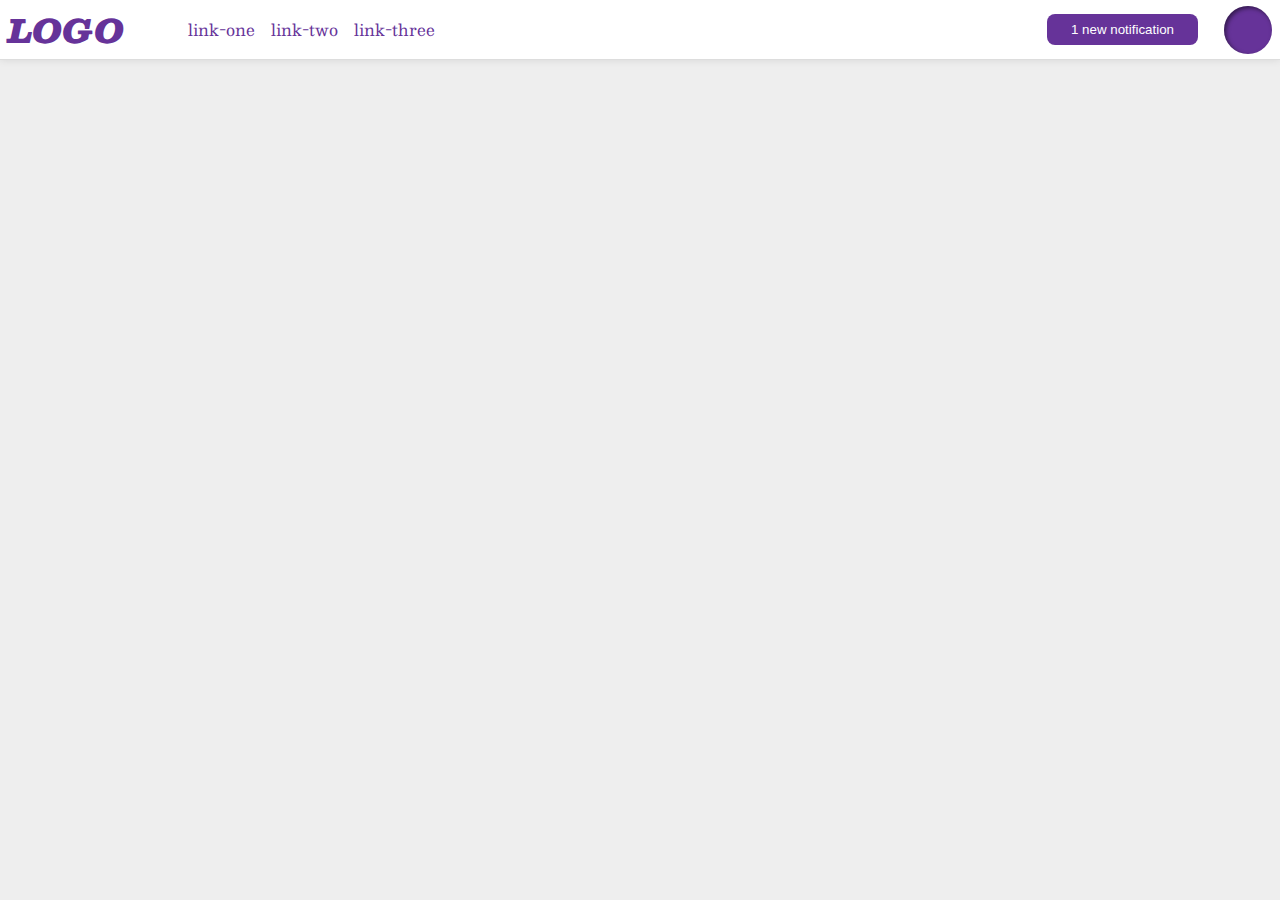
<file: foundations/flex/03-flex-header-2/index.html>
<!DOCTYPE html>
<html lang="en">
  <head>
    <meta charset="UTF-8" />
    <meta http-equiv="X-UA-Compatible" content="IE=edge" />
    <meta name="viewport" content="width=device-width, initial-scale=1.0" />
    <title>Flex Header 2</title>
    <link rel="stylesheet" href="style.css" />
  </head>
  <body>
    <div class="header">
      <!-- i added a div to act as a container for the logo and nav links, as they are grouped to the left side. -->
      <div class="left">
        <div class="logo">LOGO</div>
        <ul class="links">
          <li><a href="https://google.com">link-one</a></li>
          <li><a href="https://google.com">link-two</a></li>
          <li><a href="https://google.com">link-three</a></li>
        </ul>
      </div>

      <!-- i added a div to act as a container for the button and profile img, as they are grouped to the right side. -->
      <div class="right">
        <button class="notifications">1 new notification</button>
        <div class="profile-image"></div>
      </div>
    </div>
  </body>
</html>
</file>
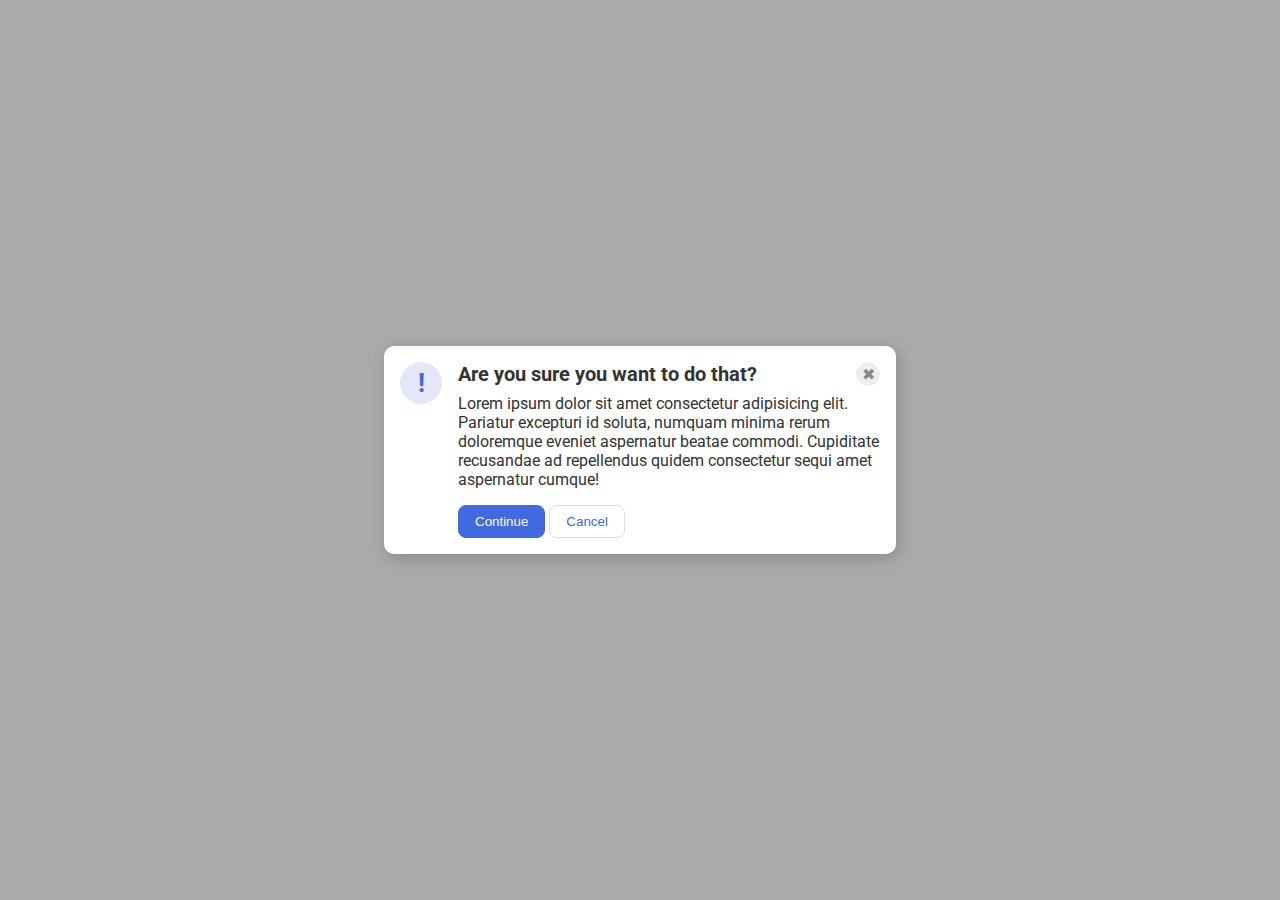
<file: foundations/flex/05-flex-modal/index.html>
<!DOCTYPE html>
<html lang="en">
  <head>
    <meta charset="UTF-8" />
    <meta http-equiv="X-UA-Compatible" content="IE=edge" />
    <meta name="viewport" content="width=device-width, initial-scale=1.0" />
    <link rel="stylesheet" href="style.css" />
    <title>Modal</title>
  </head>
  <body>
    <div class="modal">
      <div class="icon">!</div>
      <div class="container">
        <div class="header">
          Are you sure you want to do that?
          <button class="close-button">✖</button>
        </div>
        <div class="text">
          Lorem ipsum dolor sit amet consectetur adipisicing elit. Pariatur
          excepturi id soluta, numquam minima rerum doloremque eveniet
          aspernatur beatae commodi. Cupiditate recusandae ad repellendus quidem
          consectetur sequi amet aspernatur cumque!
        </div>
        <button class="continue">Continue</button>
        <button class="cancel">Cancel</button>
      </div>
    </div>
  </body>
</html>
</file>
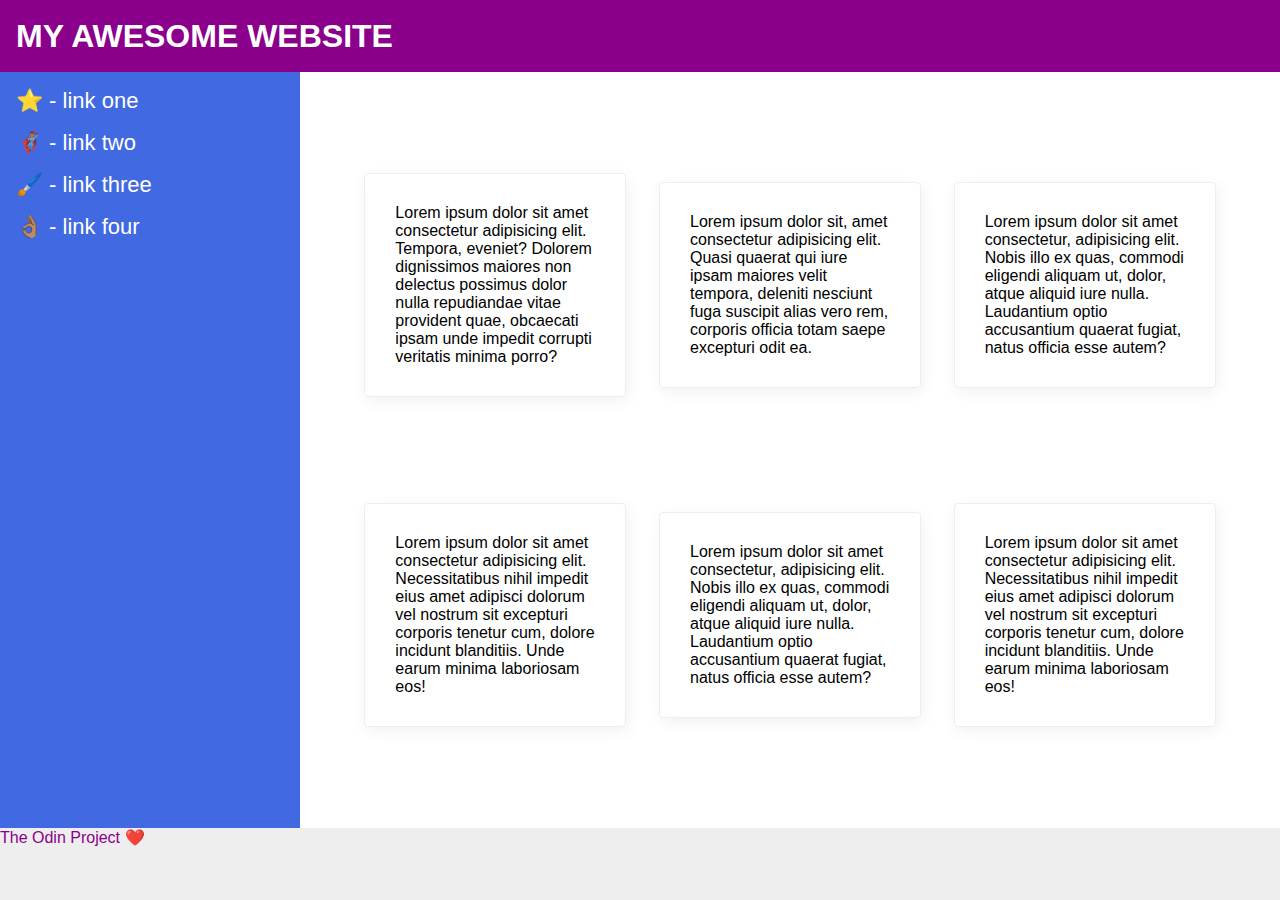
<file: foundations/flex/07-flex-layout-2/index.html>
<!DOCTYPE html>
<html lang="en">
  <head>
    <meta charset="UTF-8" />
    <meta http-equiv="X-UA-Compatible" content="IE=edge" />
    <meta name="viewport" content="width=device-width, initial-scale=1.0" />
    <title>The Holy Grail</title>
    <link rel="stylesheet" href="style.css" />
  </head>

  <body>
    <div class="header">MY AWESOME WEBSITE</div>
    <div class="body">
      <div class="sidebar">
        <ul>
          <li><a href="#">⭐ - link one</a></li>
          <li><a href="#">🦸🏽‍♂️ - link two</a></li>
          <li><a href="#">🖌️ - link three</a></li>
          <li><a href="#">👌🏽 - link four</a></li>
        </ul>
      </div>
      <div class="card-container">
        <div class="card">
          Lorem ipsum dolor sit amet consectetur adipisicing elit. Tempora,
          eveniet? Dolorem dignissimos maiores non delectus possimus dolor nulla
          repudiandae vitae provident quae, obcaecati ipsam unde impedit
          corrupti veritatis minima porro?
        </div>
        <div class="card">
          Lorem ipsum dolor sit, amet consectetur adipisicing elit. Quasi
          quaerat qui iure ipsam maiores velit tempora, deleniti nesciunt fuga
          suscipit alias vero rem, corporis officia totam saepe excepturi odit
          ea.
        </div>
        <div class="card">
          Lorem ipsum dolor sit amet consectetur, adipisicing elit. Nobis illo
          ex quas, commodi eligendi aliquam ut, dolor, atque aliquid iure nulla.
          Laudantium optio accusantium quaerat fugiat, natus officia esse autem?
        </div>
        <div class="card">
          Lorem ipsum dolor sit amet consectetur adipisicing elit.
          Necessitatibus nihil impedit eius amet adipisci dolorum vel nostrum
          sit excepturi corporis tenetur cum, dolore incidunt blanditiis. Unde
          earum minima laboriosam eos!
        </div>
        <div class="card">
          Lorem ipsum dolor sit amet consectetur, adipisicing elit. Nobis illo
          ex quas, commodi eligendi aliquam ut, dolor, atque aliquid iure nulla.
          Laudantium optio accusantium quaerat fugiat, natus officia esse autem?
        </div>
        <div class="card">
          Lorem ipsum dolor sit amet consectetur adipisicing elit.
          Necessitatibus nihil impedit eius amet adipisci dolorum vel nostrum
          sit excepturi corporis tenetur cum, dolore incidunt blanditiis. Unde
          earum minima laboriosam eos!
        </div>
      </div>
    </div>

    <div class="footer">The Odin Project ❤️</div>
  </body>
</html>
</file>
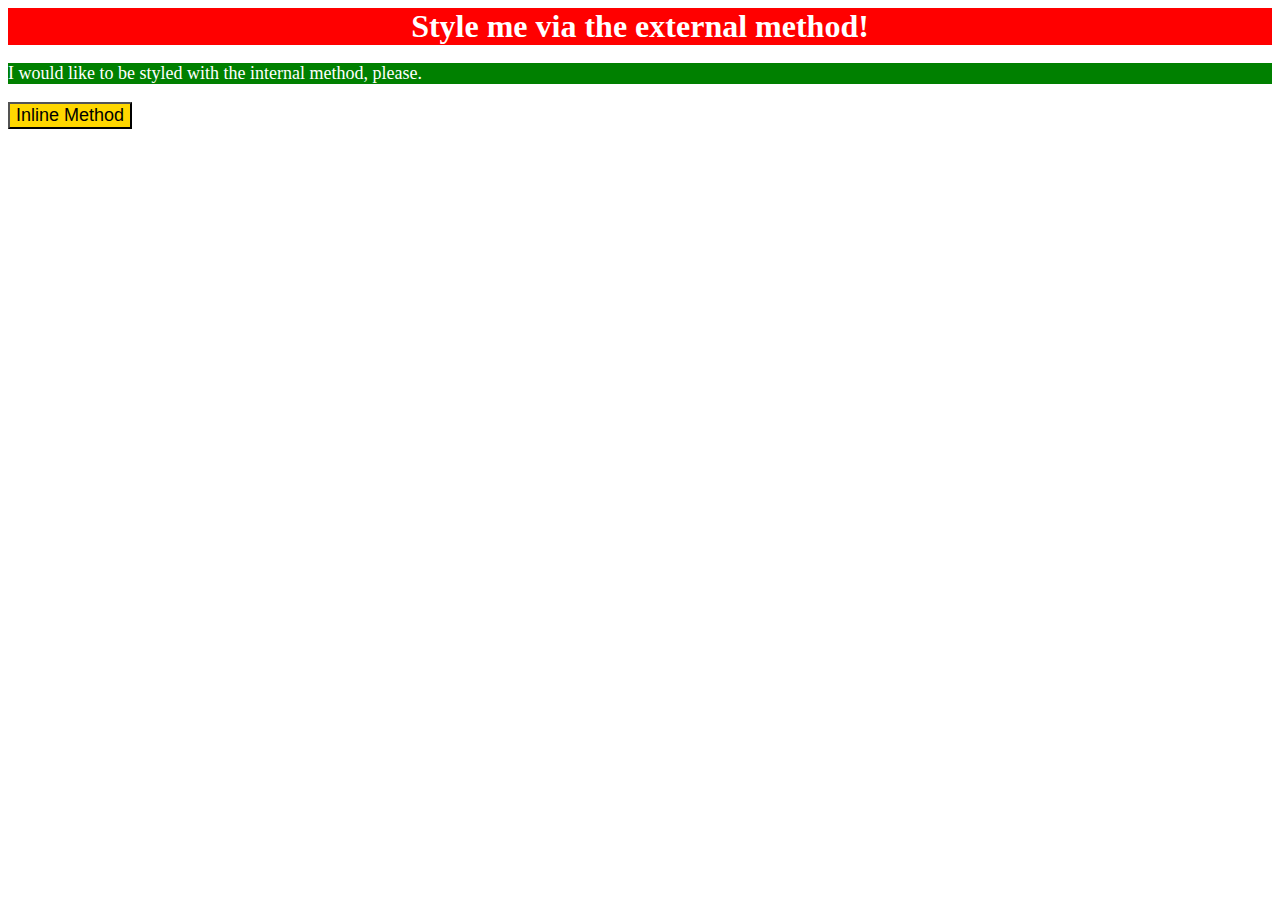
<file: foundations/intro-to-css/01-css-methods/index.html>
<!DOCTYPE html>
<html lang="en">
  <head>
    <meta charset="UTF-8" />
    <meta http-equiv="X-UA-Compatible" content="IE=edge" />
    <meta name="viewport" content="width=device-width, initial-scale=1.0" />
    <title>Methods for Adding CSS</title>
    <link rel="stylesheet" href="style.css" />
    <style>
      p {
        background-color: green;
        color: white;
        font-size: 18px;
      }
    </style>
  </head>
  <body>
    <div>Style me via the external method!</div>
    <p>I would like to be styled with the internal method, please.</p>
    <button style="background-color: gold; font-size: 18px">
      Inline Method
    </button>
  </body>
</html>
</file>
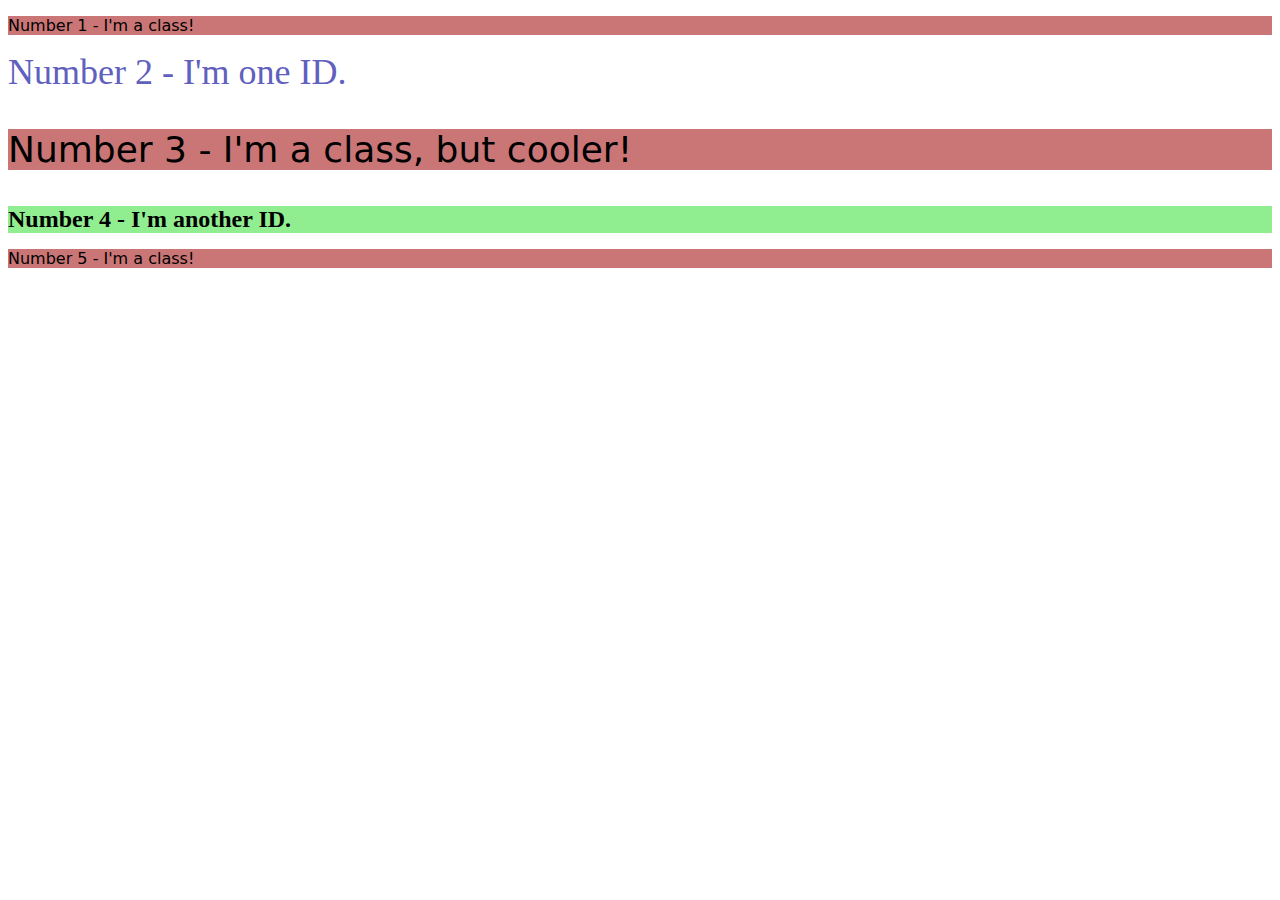
<file: foundations/intro-to-css/02-class-id-selectors/index.html>
<!DOCTYPE html>
<html lang="en">
  <head>
    <meta charset="UTF-8" />
    <meta http-equiv="X-UA-Compatible" content="IE=edge" />
    <meta name="viewport" content="width=device-width, initial-scale=1.0" />
    <title>Class and ID Selectors</title>
    <link rel="stylesheet" href="style.css" />
  </head>
  <body>
    <p class="p-class">Number 1 - I'm a class!</p>
    <div id="first-id">Number 2 - I'm one ID.</div>
    <p class="p-class cool-class">Number 3 - I'm a class, but cooler!</p>
    <div id="second-id">Number 4 - I'm another ID.</div>
    <p class="p-class">Number 5 - I'm a class!</p>
  </body>
</html>
</file>
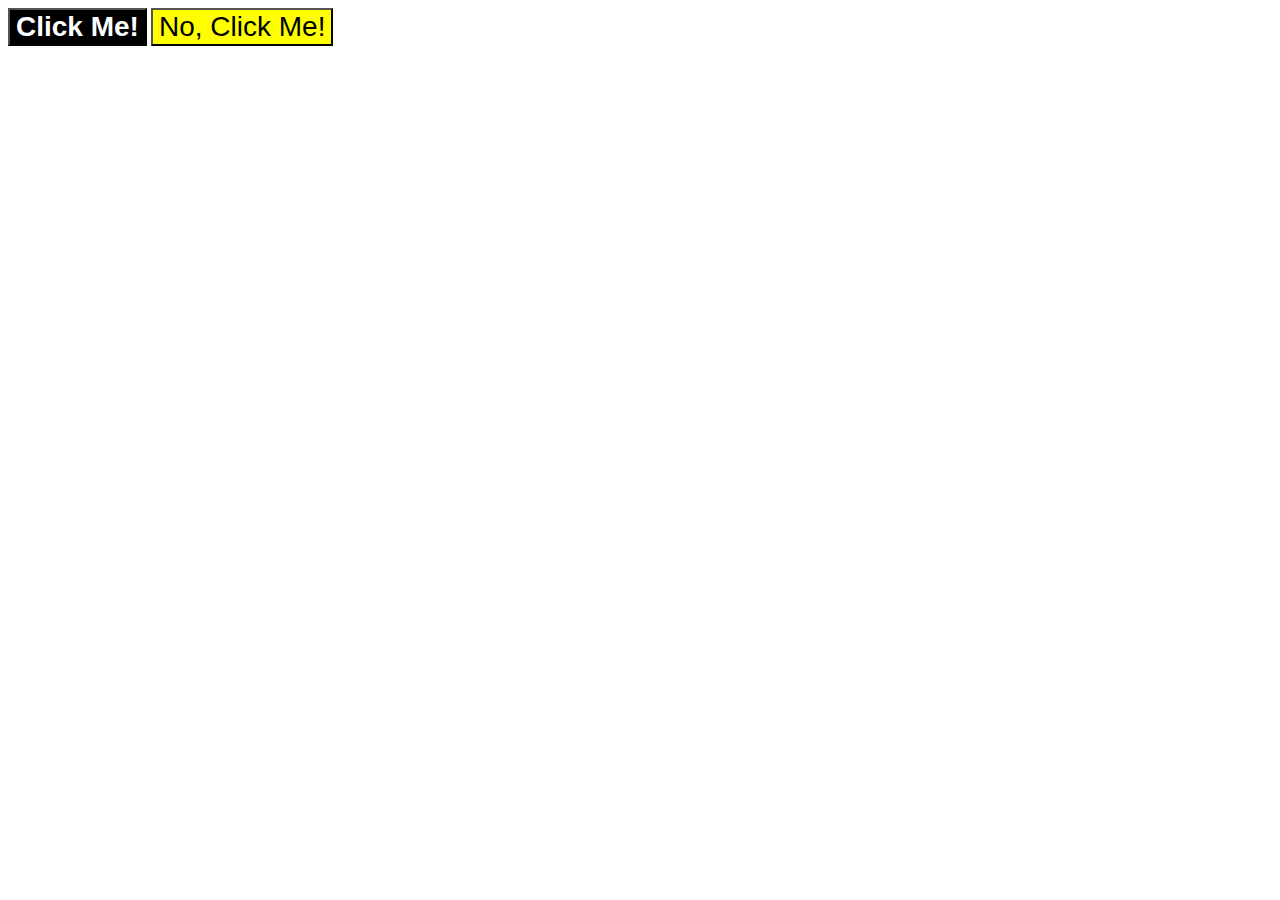
<file: foundations/intro-to-css/03-grouping-selectors/index.html>
<!DOCTYPE html>
<html lang="en">
  <head>
    <meta charset="UTF-8" />
    <meta http-equiv="X-UA-Compatible" content="IE=edge" />
    <meta name="viewport" content="width=device-width, initial-scale=1.0" />
    <title>Grouping Selectors</title>
    <link rel="stylesheet" href="style.css" />
  </head>
  <body>
    <button class="first-button">Click Me!</button>
    <button class="second-button">No, Click Me!</button>
  </body>
</html>
</file>
<file: foundations/flex/03-flex-header-2/style.css>
/* this is some magical font-importing.  
you'll learn about it later. */
@import url("https://fonts.googleapis.com/css2?family=Besley:ital,wght@0,400;1,900&display=swap");

body {
  margin: 0;
  background: #eee;
  font-family: Besley, serif;
}

.header {
  background: white;
  border-bottom: 1px solid #ddd;
  box-shadow: 0 0 8px rgba(0, 0, 0, 0.1);
  /* i set the header to be a container for the nav links, logo, button, and profile image*/
  display: flex;
  justify-content: space-between;
  align-items: center;
}

/* i used the .left class to target and style the logo and links.
i made the .left class a flex container to then style it's flex items shown below */
.left {
  display: flex;
  align-items: center;
  margin: 0 8px;
}

/* i did the same to the right */
.right {
  display: flex;
  align-items: center;
  gap: 10px;
  margin: 0 8px;
}

.profile-image {
  background: rebeccapurple;
  box-shadow: inset 2px 2px 4px rgba(0, 0, 0, 0.5);
  border-radius: 50%;
  width: 48px;
  height: 48px;
}

.logo {
  color: rebeccapurple;
  font-size: 32px;
  font-weight: 900;
  font-style: italic;
  margin-right: 16px;
}

button {
  border: none;
  border-radius: 8px;
  background: rebeccapurple;
  color: white;
  padding: 8px 24px;
  margin-right: 16px;
}

a {
  /* this removes the line under our links */
  text-decoration: none;
  color: rebeccapurple;
  margin: 0 8px;
}

ul {
  list-style-type: none;
  /* i made the ul a flex container to style it's children (the nav links) */
  display: flex;
}
</file>
<file: foundations/flex/05-flex-modal/style.css>
@import url("https://fonts.googleapis.com/css2?family=Roboto:wght@400;700&display=swap");

html,
body {
  height: 100%;
}

body {
  font-family: Roboto, sans-serif;
  margin: 0;
  background: #aaa;
  color: #333;
  /* I'll give you this one for free lol */
  display: flex;
  align-items: center;
  justify-content: center;
}

.modal {
  background: white;
  width: 480px;
  border-radius: 10px;
  box-shadow: 2px 4px 16px rgba(0, 0, 0, 0.2);
  padding: 16px;
  display: flex;
  gap: 16px;
}

.icon {
  color: royalblue;
  font-size: 26px;
  font-weight: 700;
  background: lavender;
  width: 42px;
  height: 42px;
  border-radius: 50%;
  display: flex;
  align-items: center;
  justify-content: center;
}

.close-button {
  background: #eee;
  border-radius: 50%;
  color: #888;
  font-weight: 400;
  font-size: 16px;
  height: 24px;
  width: 24px;
  display: flex;
  align-items: center;
  justify-content: center;
  border: 1px solid #eee;
  padding: 0;
}

button {
  cursor: pointer;
  padding: 8px 16px;
  border-radius: 8px;
}

button.continue {
  background: royalblue;
  border: 1px solid royalblue;
  color: white;
}

button.cancel {
  background: white;
  border: 1px solid #ddd;
  color: royalblue;
}

.header {
  /* border: 3px solid red; */
  display: flex;
  justify-content: space-between;
  align-items: center;
  font-size: 20px;
  font-weight: 700;
  margin-bottom: 8px;
}

.text {
  margin-bottom: 16px;
}

.icon {
  flex-shrink: 0;
}
</file>
<file: foundations/flex/07-flex-layout-2/style.css>
body {
  font-family: -apple-system, BlinkMacSystemFont, "Segoe UI", Roboto, Oxygen,
    Ubuntu, Cantarell, "Open Sans", "Helvetica Neue", sans-serif;
  margin: 0;
  min-height: 100vh;
  display: flex;
  flex-direction: column;
  justify-content: space-between;
}

.header {
  height: 72px;
  background: darkmagenta;
  color: white;
  display: flex;
  align-items: center;
  font-weight: 900;
  font-size: 32px;
  padding: 0 16px;
}

.body {
  display: flex;
  /* the flex property below forces the sidebar and the cards to take up the full height */
  flex: 1;
}

.footer {
  height: 72px;
  background: #eee;
  color: darkmagenta;
}

.sidebar {
  min-width: 300px;
  background: royalblue;
  box-sizing: border-box;
  flex-shrink: 0;
  padding: 16px;
}

ul {
  list-style-type: none;
  margin: 0;
  padding: 0;
}

li {
  margin-bottom: 16px;
  max-width: 200px;
}

a {
  color: white;
  text-decoration: none;
  font-size: 22px;
}

.card {
  border: 1px solid #eee;
  box-shadow: 2px 4px 16px rgba(0, 0, 0, 0.06);
  border-radius: 4px;

  /* Issue: the cards are stacking vertically even when I use the flex-direction property.
     - solved by turning the block level .card <div> into an inline-block then setting the width on each card 
     - the flex-wrap and padding properties then give each card it's appropriate alignment.
  */
  flex-wrap: wrap;
  padding: 30px;
  display: inline-block;
  width: 200px;

  /* Issue: I need more spacing between the cards both horizontally and vertically. The gap property will not work?
      - The gap property only applies to flexbox and grid layouts. Since I'm using the display: inline-block property/value pair, the gap property won't work.
  */
  margin: auto;
}

.card-container {
  display: flex;
  justify-content: space-evenly;
  flex-direction: row;
  padding: 48px;
  flex-wrap: wrap;
}
</file>
<file: foundations/intro-to-css/01-css-methods/style.css>
div {
  background-color: red;
  color: white;
  text-align: center;
  font-weight: bold;
  font-size: 32px;
}
</file>
<file: foundations/intro-to-css/02-class-id-selectors/style.css>
.p-class {
  background-color: hsl(0, 45%, 63%);
  font-family: "Verdana", "DejaVu Sans", sans-serif;
}

#first-id {
  color: hsl(240, 42%, 56%);
  font-size: 36px;
}

.cool-class {
  font-size: 36px;
}

#second-id {
  background-color: lightgreen;
  font-size: 24px;
  font-weight: bold;
}
</file>
<file: foundations/intro-to-css/03-grouping-selectors/style.css>
.first-button,
.second-button {
  font-size: 28px;
  font-family: "Helvetica", "Times New Roman", sans-serif;
}

.first-button {
  font-weight: bold;
  background-color: black;
  color: white;
}

.second-button {
  background-color: yellow;
}
</file>
